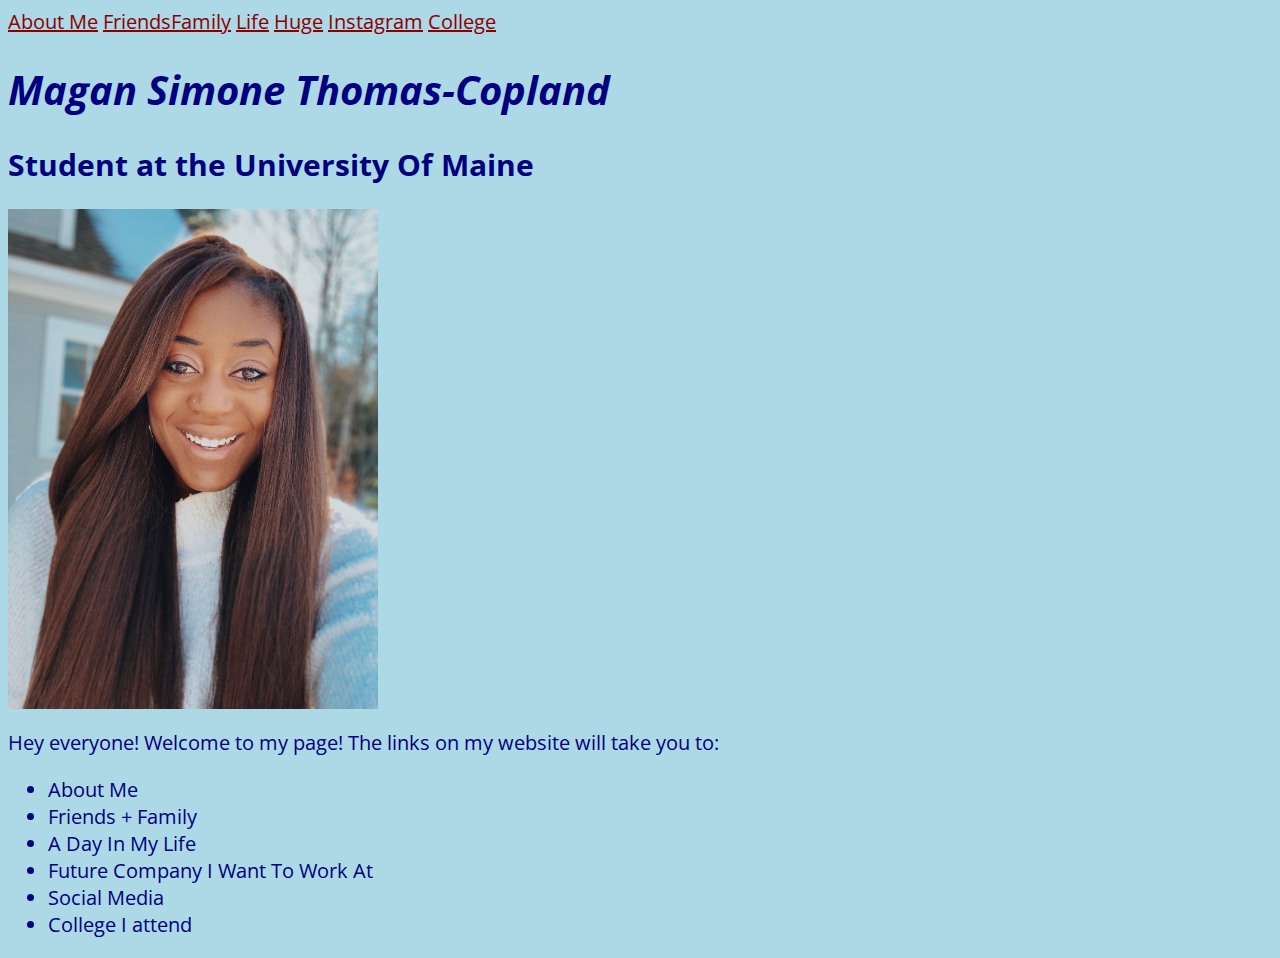
<file: index.html>
<html>
<head>
    <title>HomePage</title>
    <link href="https://fonts.googleapis.com/css?family=Open+Sans+Condensed:300" rel="stylesheet">
    <link href="styles.css" rel="stylesheet">

</head>
<body>

<nav>
    <a href="2index.html">About Me</a>
    <a href="3index.html">FriendsFamily</a>
    <a href="4index.html">Life</a>
<a href="https://www.hugeinc.com/">Huge</a>
<a href="https://www.instagram.com/maganthomascopland/?hl=en">Instagram</a>
<a href="https://umaine.edu/">College</a>
</nav>


<h1><i>Magan Simone Thomas-Copland</i></h1>

<h2>Student at the University Of Maine</h2>

<img src="magan.jpeg"width="370"height="500">

<p>Hey everyone! Welcome to my page! The links on my website will take you to:
<ul>
    <li>About Me</li>
    <li>Friends + Family</li>
    <li>A Day In My Life</li>
    <li>Future Company I Want To Work At</li>
    <li>Social Media</li>
    <li>College I attend</li>
</ul>
</p>



























</body>









</html>
</file>
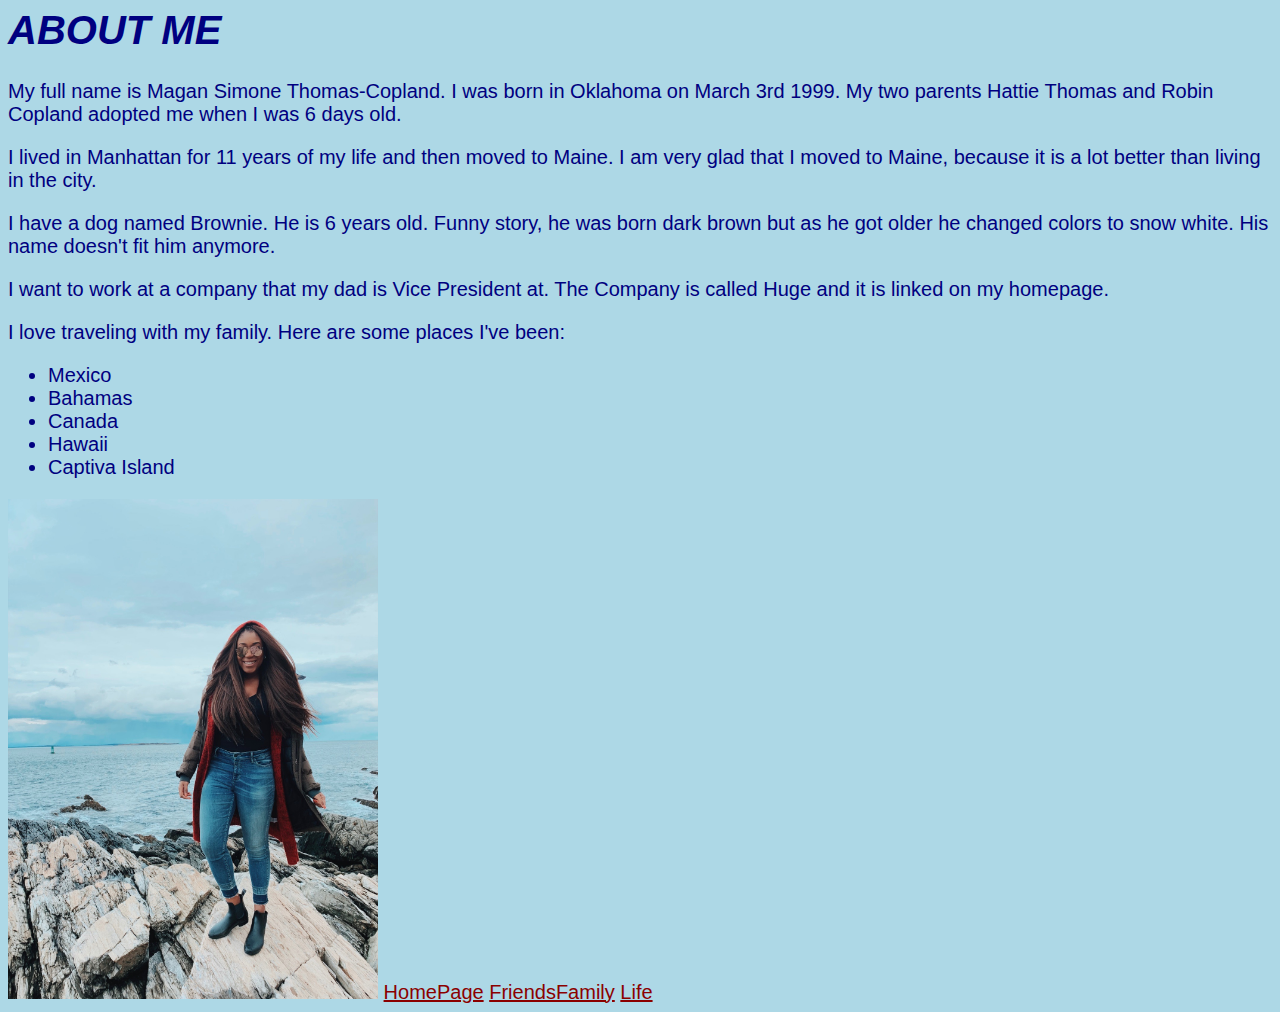
<file: 2index.html>
<html>
<head>
    <title>About Me</title>
    <link href="styles.css" rel="stylesheet">

</head>

<body>

<h1><i>ABOUT ME</i></h1>
<p>
    My full name is Magan Simone Thomas-Copland. I was born in Oklahoma on March 3rd 1999. My two parents Hattie Thomas and Robin Copland adopted me when I was 6 days old.
</p>

<p>
    I lived in Manhattan for 11 years of my life and then moved to Maine. I am very glad that I moved to Maine, because it is a lot better than living in the city.
</p>

<p>
    I have a dog named Brownie. He is 6 years old. Funny story, he was born dark brown but as he got older he changed colors to snow white. His name doesn't fit him anymore.
</p>

<p>
    I want to work at a company that my dad is Vice President at. The Company is called Huge and it is linked on my homepage.
</p>
<p>
I love traveling with my family. Here are some places I've been:
<ul>
    <li>Mexico</li>
    <li>Bahamas</li>
    <li>Canada</li>
    <li>Hawaii</li>
    <li>Captiva Island</li>
</ul>



<img src="magan2.jpeg"width="370"height="500">

<a href="index.html">HomePage</a>
<a href="3index.html">FriendsFamily</a>
<a href="4index.html">Life</a>






</body>




































</html>
</file>
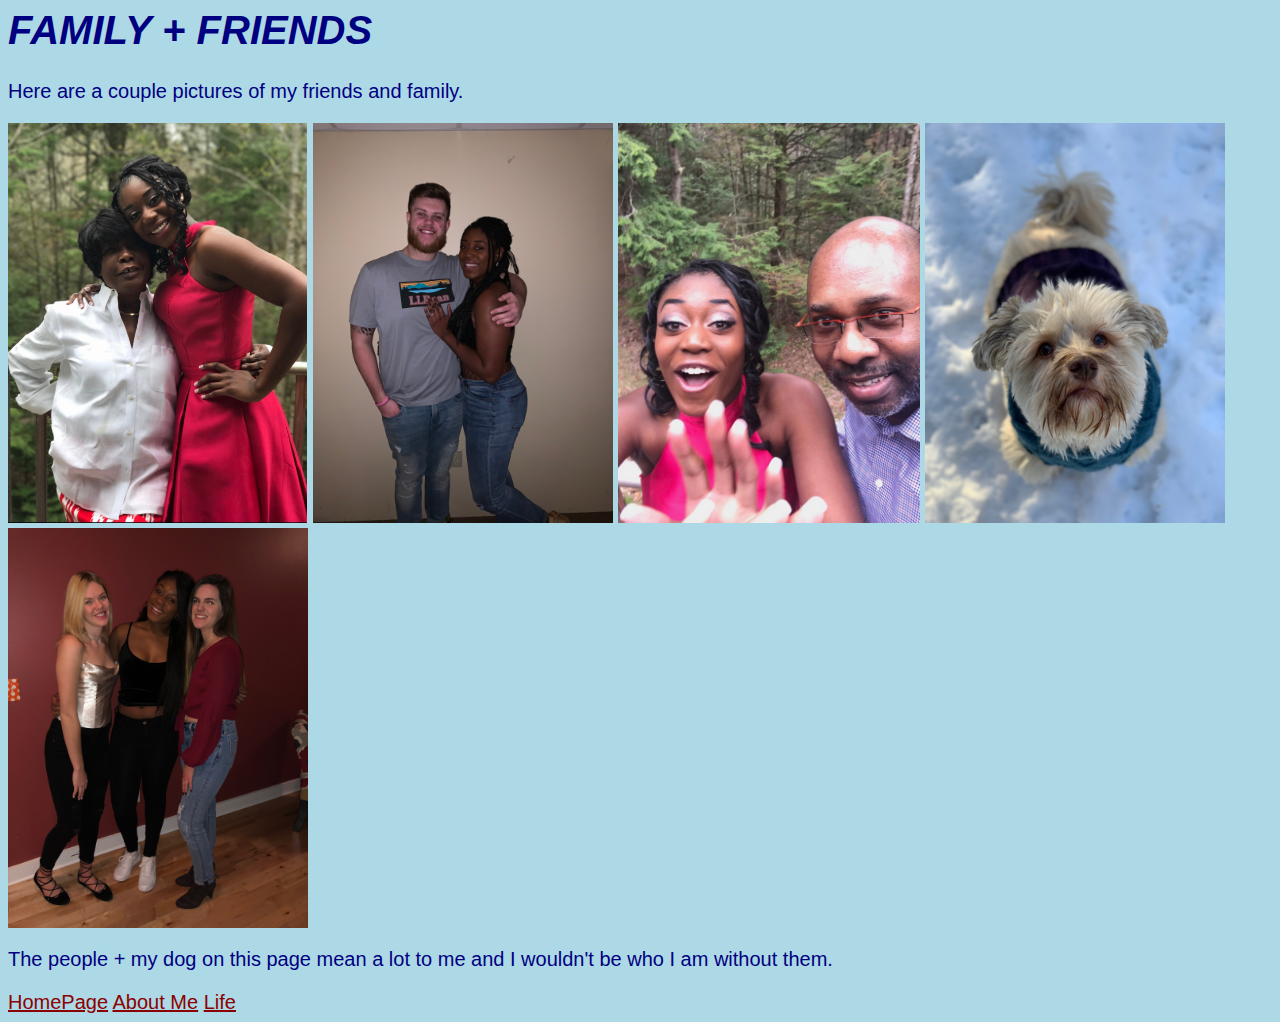
<file: 3index.html>
<html>
<head>
    <title>FamiyFreinds</title>
    <link href="styles.css" rel="stylesheet">

</head>

<body>

<h1><i>FAMILY + FRIENDS</i></h1>
<p>
Here are a couple pictures of my friends and family.
</p>

<img src="magan3.jpeg"height="400">
<img src="magan4.jpeg"height="400">
<img src="magan5.jpeg"height="400">
<img src="magan6.jpeg"height="400">
<img src="magan7.jpeg"height="400">

<p>

    The people + my dog on this page mean a lot to me and I wouldn't be who I am without them.
</p>

<a href="index.html">HomePage</a>
<a href="2index.html">About Me</a>
<a href="4index.html">Life</a>







</body>

</html>
</file>
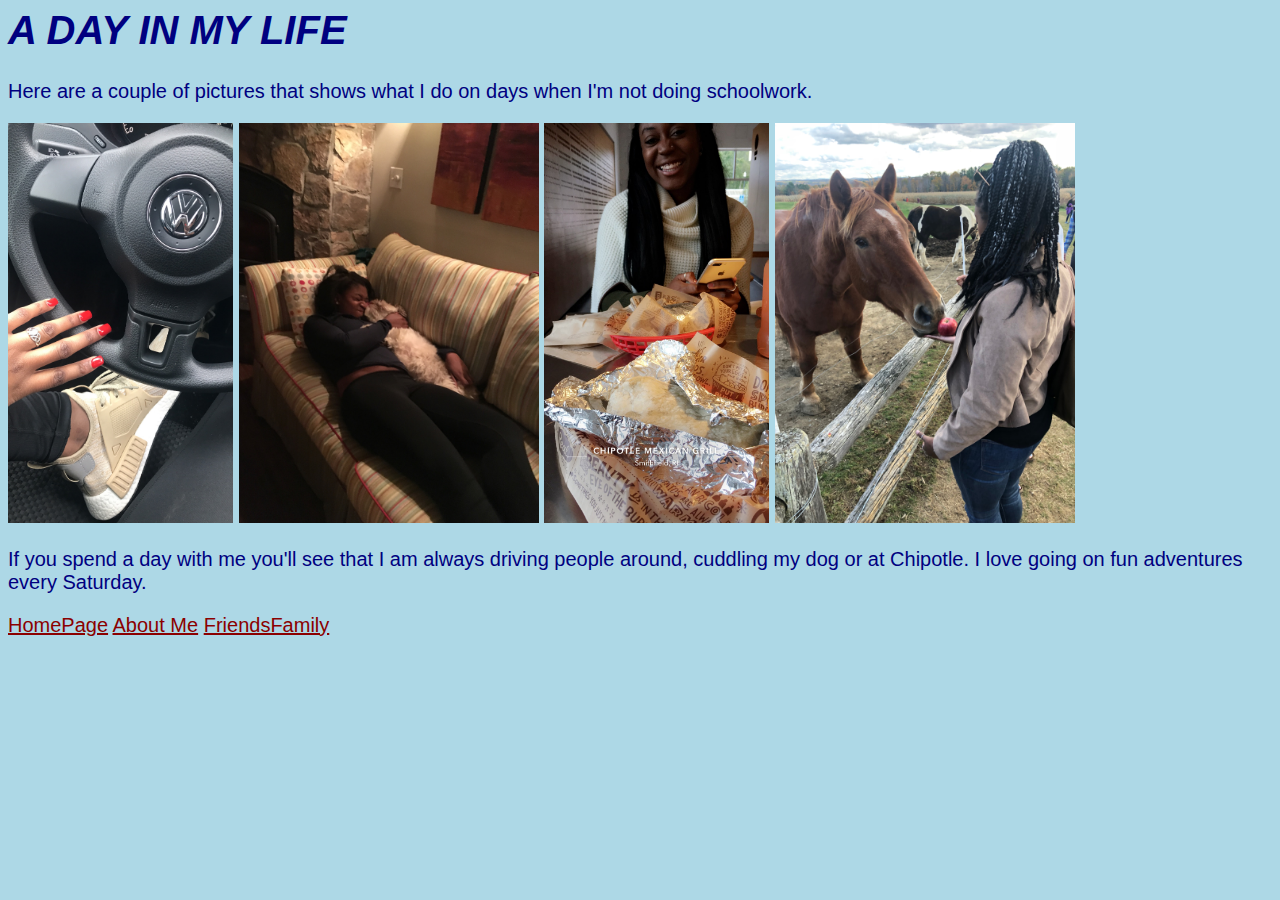
<file: 4index.html>
<html>
<head>
    <title>Life</title>
    <link href="styles.css" rel="stylesheet">

</head>

<body>

<h1><i>A DAY IN MY LIFE</i></h1>
<p>
    Here are a couple of pictures that shows what I do on days when I'm not doing schoolwork.
</p>

<img src="magan8.jpeg"height="400">
<img src="magan9.jpeg"height="400">
<img src="magan10.jpeg"height="400">
<img src="magan11.jpeg"height="400">

<p>
    If you spend a day with me you'll see that I am always driving people around, cuddling my dog or at Chipotle. I love going on fun adventures every Saturday.
</p>

<a href="index.html">HomePage</a>
<a href="2index.html">About Me</a>
<a href="3index.html">FriendsFamily</a>








</body>

</html>
</file>
<file: styles.css>
head {
    font-size:35pt;
}

body {
    background:lightblue;
    font-size:15pt;
    font-family: 'Open Sans Condensed', sans-serif;
    color: navy;
nav a {
    display:inline-block;
    boarder: 2px solid black;
}


}

a {
    color: darkred
}
</file>
